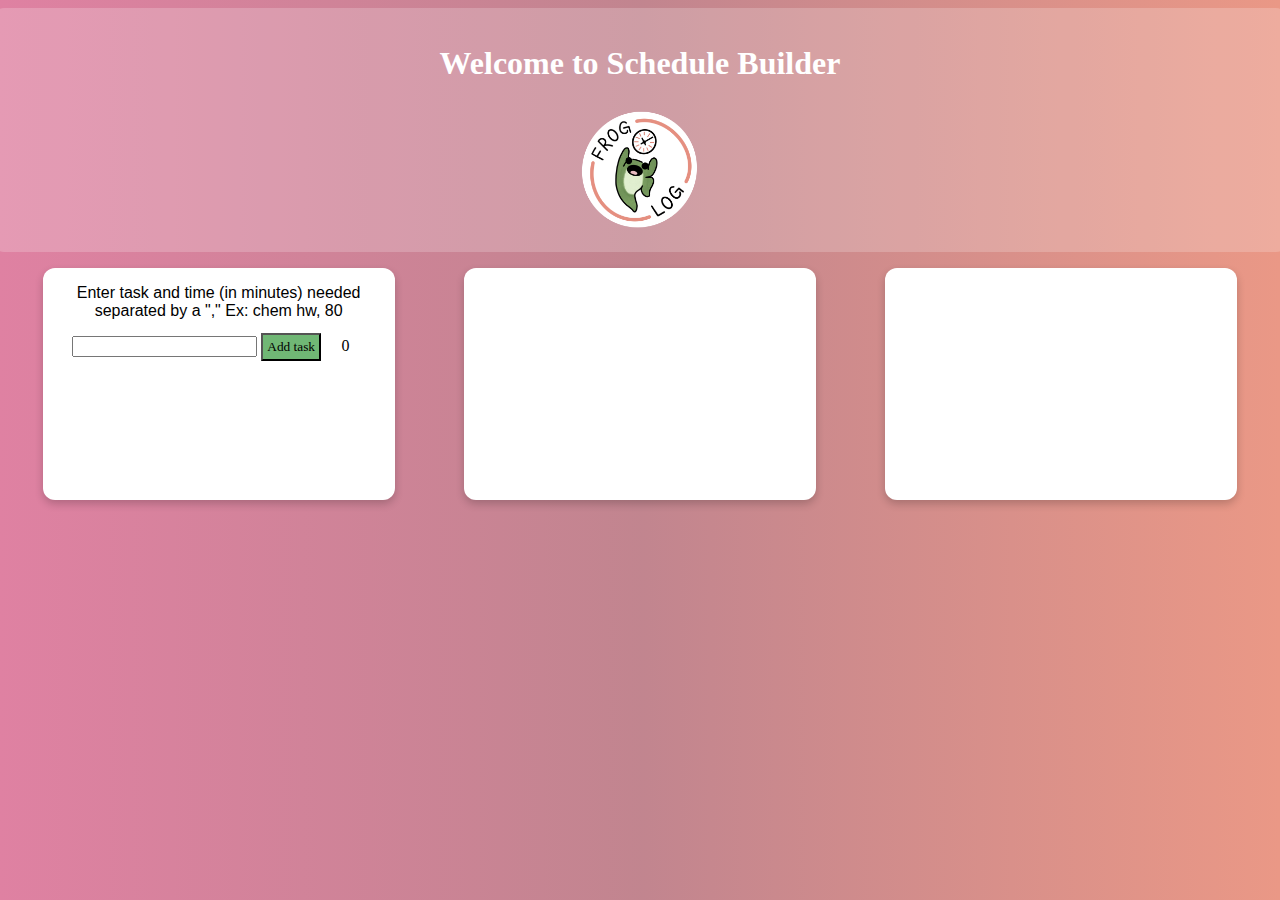
<file: index.html>
<!DOCTYPE html>
<html lang="en">
  <head>
    <meta charset="UTF-8" />
    <meta name="viewport" content="width=device-width, initial-scale=1.0" />
    <meta http-equiv="X-UA-Compatible" content="ie=edge" />
    <title>CPP Broncohacks Boilerplate</title>
    <link rel="stylesheet" href="styles.css" />
  </head>
  <body>
    <div class="container">
      <!-- Top box: title and image -->
      <div class="top-box">
        <h1 class="title">Welcome to Schedule Builder</h1>
        <img src="FrogLogLogo.png" />
      </div>
  
      <!-- Bottom boxes container -->
      <div class="bottom-boxes">
        <!-- Left box: everything else goes here -->
        <div class="box left-box">
          <label for="name">
            Enter task and time (in minutes) 
            needed separated by a "," Ex: chem hw, 80
          </label>
          <input type="text" id="name" name="name" />
          <button id="clicker">Add task</button>
          <span class="counter">0</span>
        </div>
  
        <!-- Middle and right boxes are currently empty -->
        <div class="box middle-box">
          <!-- You can add more content here later -->
        </div>
        <div class="box right-box">
          <!-- You can add more content here later -->
        </div>
      </div>
    </div>
  
    <script src="script.js"></script>
  </body>
</html>
</file>
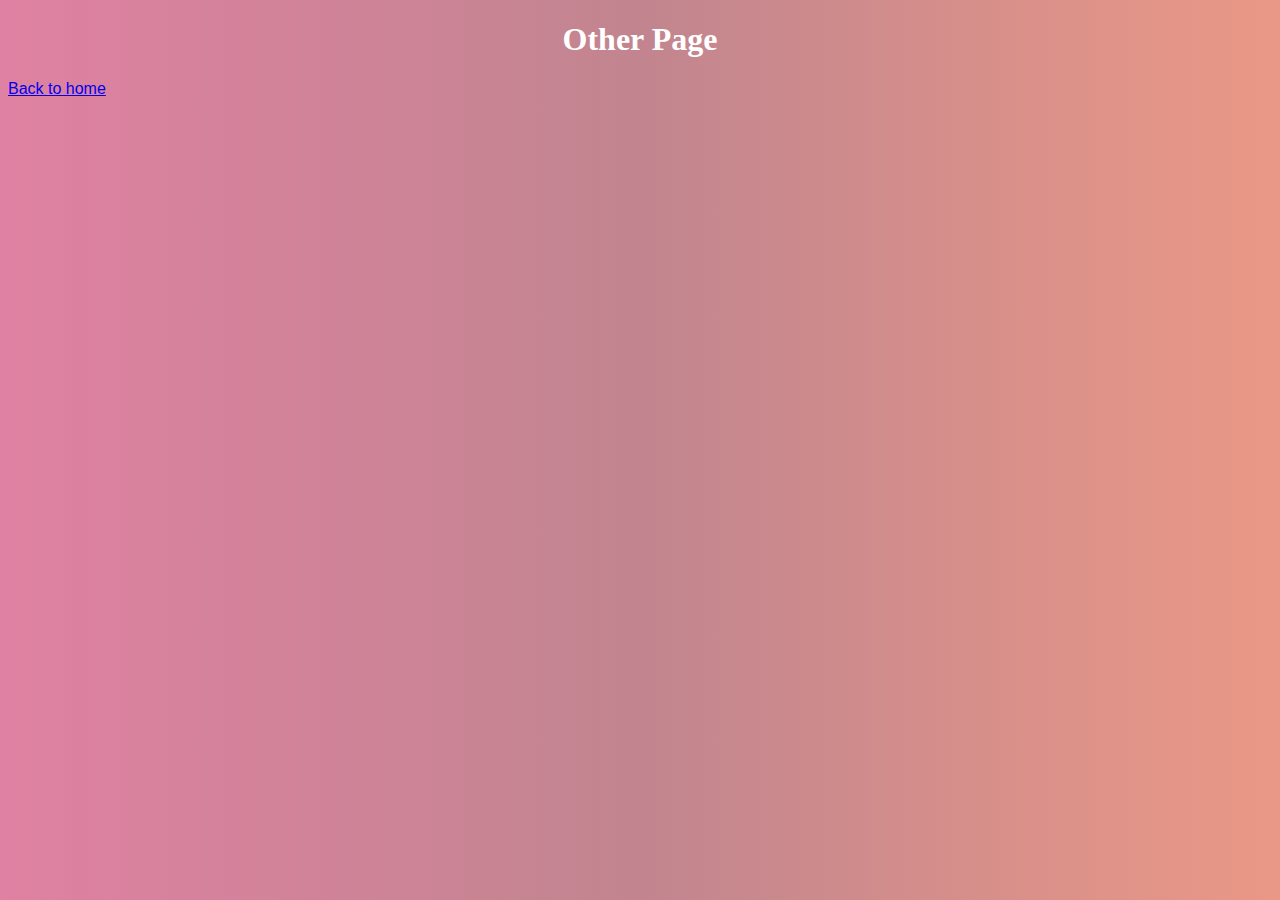
<file: other.html>
<!DOCTYPE html>
<html lang="en">
  <head>
    <meta charset="UTF-8" />
    <meta name="viewport" content="width=device-width, initial-scale=1.0" />
    <meta http-equiv="X-UA-Compatible" content="ie=edge" />
    <title>CPP Broncohacks Boilerplate</title>
    <link rel="stylesheet" href="styles.css" />
  </head>
  <body>
    <h1>Other Page</h1>
    <a href="./index.html" style="margin-left: auto; text-align: center"
      >Back to home</a
    >
    <script src="script.js"></script>
  </body>
</html>
</file>
<file: styles.css>
body {
  font-family: Verdana, sans-serif;
  background: linear-gradient(
    90deg,
    #df81a2 0%,
    hsl(350, 33%, 64%) 50%,
    #ea9886 100%
  );
}

/* This is what is being referenced here  <div class="container"> the . before signifies a class */
.container {
  display: flex; /* May need to look this up, really important but is used often*/
  flex-direction: column; /* Used to display the elements vertically rather than horizontally */
  align-items: center; /* Centering perpendicular to flex-direction, as flex-direction is vertical, it centers it horizontally */
}

/* Title "Welcome to Schedule Builder" marked by the h1 element */
h1 {
  text-align: center;
  color: white;
  font-family: Verdana;
}

h3 {
  text-align: center;
}

/* Image */
img {
  width: 10vw; /* 100vw is the whole screen, so 20vw is 1/5 of the screen size*/
  height: auto; /* auto makes it retain its shape, matching the height of a set width to make the ratio the same */
  border-radius: 50%; /* Circle Effect */
}

/* Update Counter Button */
button {
  margin-top: 1em; /* Margin defines seperation among an element. This is specifing 1em seperation from whatever is above it*/
  padding: 0.25rem; /* Opposite of margin, expands from the root element a specific amount with extra background space */
  background-color: rgba(51, 152, 58, 0.7);
  font-family: Verdana;
}

span {
  margin: 1em;
  font-family: Verdana;
}

.top-box {
  width: 100%;
  text-align: center;
  padding: 1em;
  background-color: rgba(255, 255, 255, 0.2);
  border-radius: 12px;
  margin-bottom: 1em;
}

.bottom-boxes {
  display: flex;
  justify-content: space-around;
  width: 100%;
}

.box {
  background-color: white;
  border-radius: 12px;
  padding: 1em;
  width: 25vw;
  min-height: 200px;
  box-shadow: 0 4px 8px rgba(0, 0, 0, 0.2);
}

.left-box {
  /* Optional: style left box differently */
  opacity: 1;
  text-align: center;
}

.middle-box {
  /* Placeholder styles so they’re visibly boxes */
  opacity: 1;
  text-align: center;
}

.right-box div {
  margin-bottom: 0.5em;
  padding: 0.5em;
  border-left: 4px solid #4CAF50;
  background: #f0f0f0;
}
.right-box div:nth-child(even) {
  border-left: 4px solid #999;
  background: #e0e0e0;
}

.task-list {
  list-style-type: none;
  padding: 0;
  margin: 0;
}

.task-list li {
  padding: 10px;
  margin-bottom: 8px;
  background-color: #f7f7f7;
  border: 1px solid #ccc;
  cursor: grab;
  user-select: none;
}

.task-list li.dragging {
  opacity: 0.5;
}
</file>
